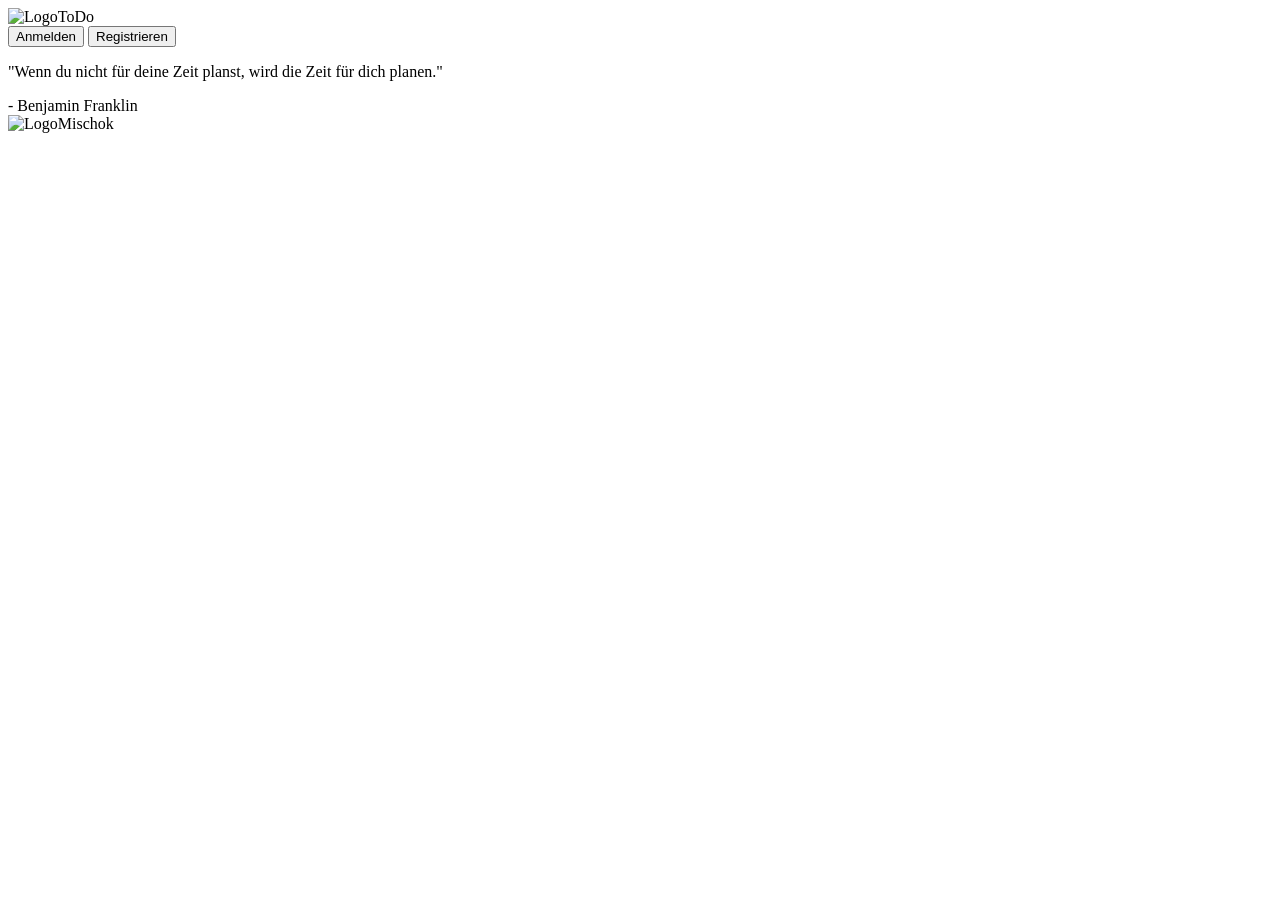
<file: target/classes/templates/index.html>
<!DOCTYPE html>
<html lang="de" xmlns:th="http://www.w3.org/1999/xhtml">

<head>
    <meta charset="UTF-8">
    <meta name="viewport" content="width=device-width, initial-scale=1.0">
    <title>To-Do Liste</title>
    <link rel="stylesheet" th:href="@{/css/index.css}">
</head>

<body>

<!-- To-Do List Logo -->
<div class="logo-container">
    <img th:src="@{/images/logo-ToDo.png}" alt="LogoToDo" class="logoToDo">
</div>

<!-- Button Container -->
<div class="button-container">
    <button th:onclick="'window.location.href=\'' + @{/login} + '\''">Anmelden</button>
    <button th:onclick="'window.location.href=\'' + @{/registration} + '\''">Registrieren</button>
</div>

<!-- Text Container -->
<div class="text-container">
    <p class="glow-text">"Wenn du nicht für deine Zeit planst, wird die Zeit für dich planen."</p>
    <footer class="glow-text">- Benjamin Franklin</footer>
</div>

<!-- Mischok Academy Logo -->
<div class="logo-mischok-container">
    <img th:src="@{/images/mischok-logo-schwarz.png}" alt="LogoMischok" class="logoMischok" width="359" height="117">
</div>

</body>
</html>
</file>
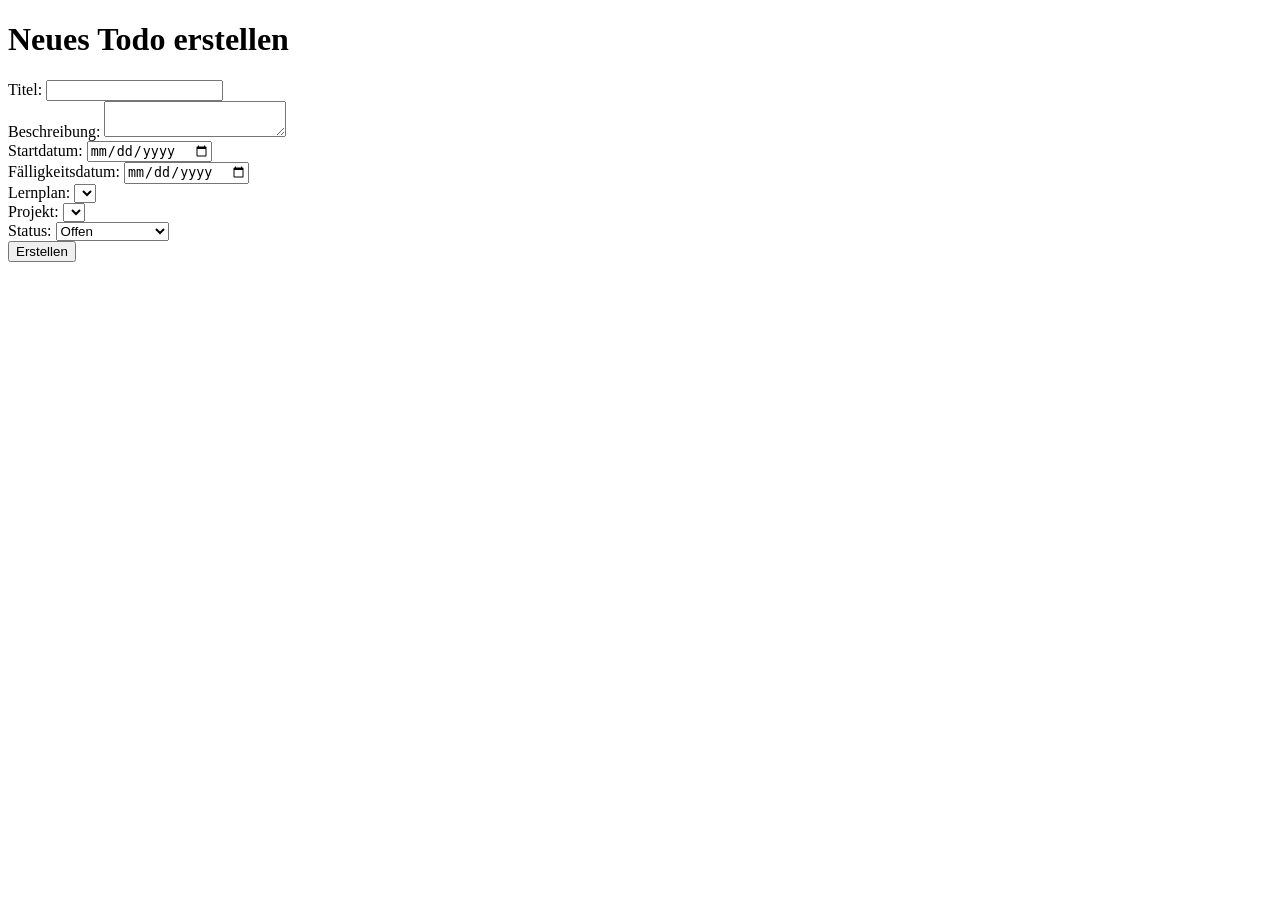
<file: target/classes/templates/createTodo.html>
<!DOCTYPE html>
<html lang="de" xmlns:th="http://www.thymeleaf.org">
<head>
    <meta charset="UTF-8">
    <title>Neues Todo erstellen</title>
    <!-- Füge das CSRF-Token hier hinzu -->
    <meta name="_csrf" content="${_csrf.token}" />
    <meta name="_csrf_header" content="${_csrf.headerName}" />
</head>
<body>
<h1>Neues Todo erstellen</h1>
<form th:action="@{/todos}" method="post">
    <!-- CSRF-Token als verstecktes Eingabefeld -->
    <input type="hidden" th:name="${_csrf.parameterName}" th:value="${_csrf.token}"/>

    <label for="titel">Titel:</label>
    <input type="text" id="titel" name="titel" required><br>

    <label for="beschreibung">Beschreibung:</label>
    <textarea id="beschreibung" name="beschreibung"></textarea><br>

    <!-- Neues Feld für das Startdatum -->
    <label for="start">Startdatum:</label>
    <input type="date" id="start" name="start" required><br>

    <label for="ende">Fälligkeitsdatum:</label>
    <input type="date" id="ende" name="ende"><br>

    <!-- Lernplan-Auswahl (immer sichtbar) -->
    <div id="lernplanSection">
        <label for="lehrplanId">Lernplan:</label>
        <select id="lehrplanId" name="lehrplanId">
            <option th:each="lernplan : ${lernplaene}" th:value="${lernplan.lernplanId}"
                    th:text="${lernplan.titel}"></option>
        </select><br>
    </div>

    <!-- Projekt-Auswahl (immer sichtbar) -->
    <div id="projektSection">
        <label for="projektid">Projekt:</label>
        <select id="projektid" name="projektid">
            <option th:each="projekt : ${projekte}" th:value="${projekt.projektId}"
                    th:text="${projekt.titel}"></option>
        </select><br>
    </div>

    <!-- Status-Auswahl -->
    <label for="status">Status:</label>
    <select id="status" name="status">
        <option value="Offen">Offen</option>
        <option value="In Bearbeitung">In Bearbeitung</option>
        <option value="Abgeschlossen">Abgeschlossen</option>
    </select><br>

    <button type="submit">Erstellen</button>
</form>
</body>
</html>
</file>
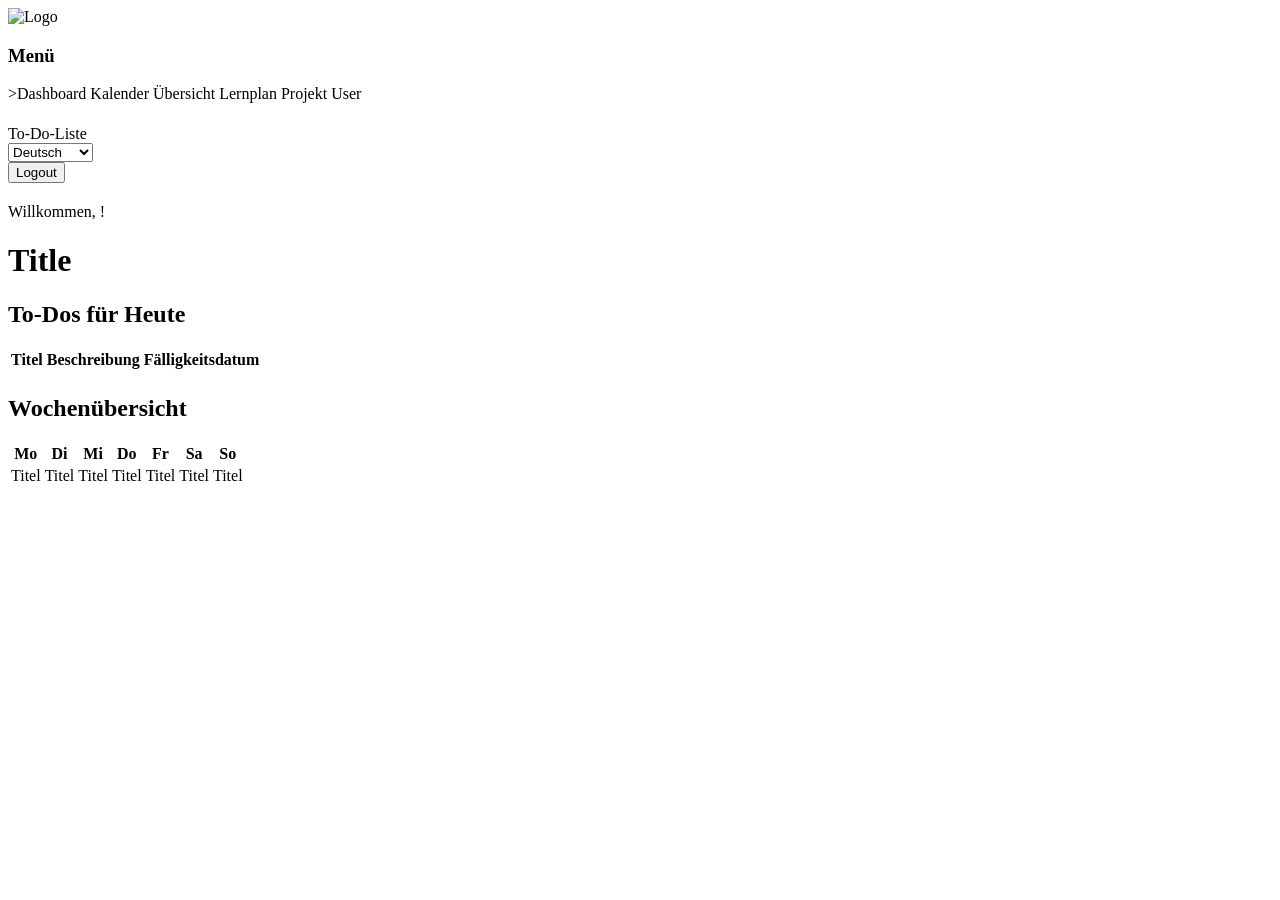
<file: target/classes/templates/dashboard.html>
<!DOCTYPE html>

<html lang="de" xmlns:th="http://www.w3.org/1999/xhtml" xmlns:sec="http://www.w3.org/1999/xhtml">

<head>
    <meta charset="UTF-8">
    <meta name="viewport" content="width=device-width, initial-scale=1.0">
    <title>Individuelles Dashboard</title>
    <!-- Verlinkung der externen CSS-Datei -->
    <link rel="stylesheet" th:href="@{/css/dashboard.css}">
</head>

<body>
<div class="sidebar">
    <!-- Logo Section -->
    <div class="logo">
        <img th:src="@{/images/mischok@cademy.png}" alt="Logo" class="logo-image">
    </div>
    <h3>Menü</h3>
    <a th:href="@{/dashboard}" class="menu-link" th:text="#{menu.home}">>Dashboard</a>
    <a th:href="@{/kalendar}" class="menu-link" th:text="#{menu.kalender}">Kalender</a>
    <a th:href="@{/uebersicht}" class="menu-link" th:text="#{menu.uebersicht}">Übersicht</a>
    <a th:href="@{/lernplan}" class="menu-link" th:text="#{menu.lernplan}">Lernplan</a>
    <a th:href="@{/projekt}" class="menu-link" th:text="#{menu.projekt}">Projekt</a>
    <a th:href="@{/user}" class="menu-link" th:text="#{menu.user}">User</a>
</div>

<div class="main-content">
    <!-- Header -->
    <div class="header">
        <h1></h1>
        <div class="title-container">
            <div class="center-title">To-Do-Liste</div>
        </div>

        <form action="/dashboard" method="get">
            <select name="lang" onchange="this.form.submit()">
                <option value="de" th:selected="${#locale.language == 'de'}">Deutsch</option>
                <option value="en" th:selected="${#locale.language == 'en'}">English</option>
                <option value="hr" th:selected="${#locale.language == 'hr'}">Kroatisch</option>
                <option value="uk" th:selected="${#locale.language == 'uk'}">Ukrainisch</option>
            </select>
        </form>

        <!-- Logout button -->
        <form th:action="@{/logout}" method="post">
            <button type="submit" class="logout">Logout</button>
        </form>
    </div>

    <div class ="header2">
        <h2></h2>
        <div class="title-container2">
            <div class= "center-title2"><a th:text="#{menu.welcome}">Willkommen,</a> <span sec:authentication="name"></span>!</div>
            </div>
    </div>

    <h1 th:text="${titel != null ? titel : 'Standard Titel'}">Title</h1>

    <!-- Inhalt -->
    <div class="content">
        <div class="table-section">
            <h2>To-Dos für Heute</h2>
            <table>
                <thead>
                <tr>
                    <th>Titel</th>
                    <th>Beschreibung</th>
                    <th>Fälligkeitsdatum</th>
                </tr>
                </thead>
                <tbody>
                <tr th:each="todo : ${todosMap['Mo']}">
                    <td th:text="${todo != null ? todo.titel : 'Kein Todo'}"></td>
                    <td th:text="${todo != null ? todo.beschreibung : 'Keine Beschreibung'}"></td>
                    <td th:text="${todo != null ? #dates.format(todo.start, 'dd.MM.yyyy') : 'Kein Datum'}"></td>
                </tr>
                </tbody>
            </table>
        </div>

        <!-- Tabelle für die Wochen-To-Dos -->
        <div class="weekly-todos">
            <h2>Wochenübersicht</h2>
            <table>
                <tr>
                    <th>Mo</th>
                    <th>Di</th>
                    <th>Mi</th>
                    <th>Do</th>
                    <th>Fr</th>
                    <th>Sa</th>
                    <th>So</th>
                </tr>
                <tr>
                    <td th:each="todo : ${todosMap['Mo']}">
                        <span th:text="${todo != null ? todo.titel : 'Kein Todo'}">Titel</span>
                    </td>
                    <td th:each="todo : ${todosMap['Di']}">
                        <span th:text="${todo != null ? todo.titel : 'Kein Todo'}">Titel</span>
                    </td>
                    <td th:each="todo : ${todosMap['Mi']}">
                        <span th:text="${todo != null ? todo.titel : 'Kein Todo'}">Titel</span>
                    </td>
                    <td th:each="todo : ${todosMap['Do']}">
                        <span th:text="${todo != null ? todo.titel : 'Kein Todo'}">Titel</span>
                    </td>
                    <td th:each="todo : ${todosMap['Fr']}">
                        <span th:text="${todo != null ? todo.titel : 'Kein Todo'}">Titel</span>
                    </td>
                    <td th:each="todo : ${todosMap['Sa']}">
                        <span th:text="${todo != null ? todo.titel : 'Kein Todo'}">Titel</span>
                    </td>
                    <td th:each="todo : ${todosMap['So']}">
                        <span th:text="${todo != null ? todo.titel : 'Kein Todo'}">Titel</span>
                    </td>
                </tr>
            </table>
        </div>
    </div>
</div>
</body>
</html>
</file>
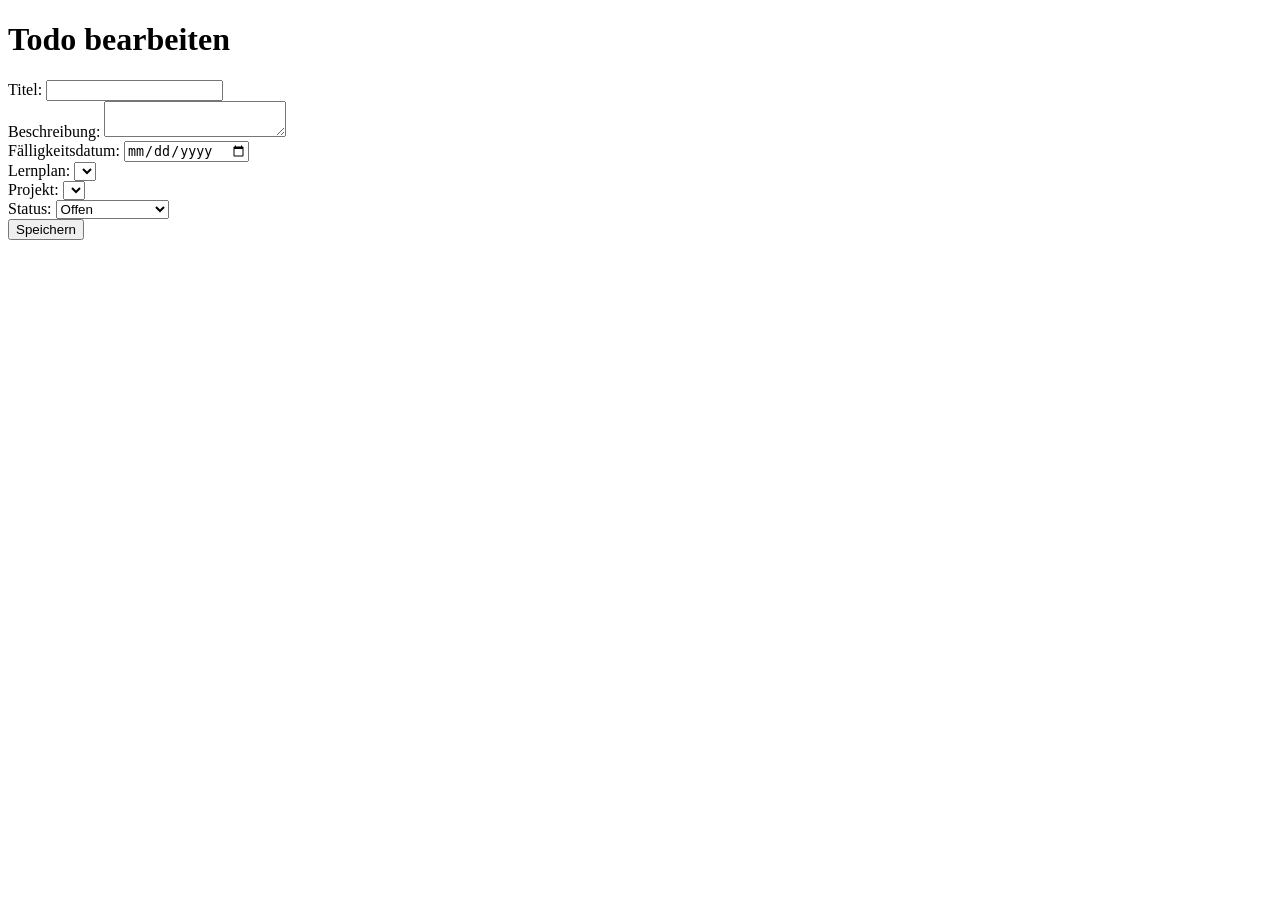
<file: target/classes/templates/editTodo.html>
<!DOCTYPE html>
<html lang="de" xmlns:th="http://www.thymeleaf.org">
<head>
  <meta charset="UTF-8">
  <title>Todo bearbeiten</title>
</head>
<body>
<h1>Todo bearbeiten</h1>

<form th:action="@{/todos/{id}/edit(id=${todo.todoId})}" method="post">

  <label for="titel">Titel:</label>
  <input type="text" id="titel" name="titel" th:value="${todo.titel}" required><br>

  <label for="beschreibung">Beschreibung:</label>
  <textarea id="beschreibung" name="beschreibung" th:text="${todo.beschreibung}"></textarea><br>

  <label for="ende">Fälligkeitsdatum:</label>
  <input type="date" id="ende" name="ende" th:value="${todo.ende}"><br>

  <!-- Lernplan-Auswahl -->
  <div>
    <label for="lehrplanId">Lernplan:</label>
    <select id="lehrplanId" name="lehrplanId">
      <option th:each="lernplan : ${lernplaene}" th:value="${lernplan.lernplanId}"
              th:text="${lernplan.titel}" th:selected="${lernplan.lernplanId == todo.lehrplanId}"></option>
    </select>
  </div>

  <!-- Projekt-Auswahl -->
  <div>
    <label for="projektid">Projekt:</label>
    <select id="projektid" name="projektid">
      <option th:each="projekt : ${projekte}" th:value="${projekt.projektId}"
              th:text="${projekt.titel}" th:selected="${projekt != null && projekt.projektId == todo.projektId}"></option>
    </select>
  </div>

  <!-- Status-Auswahl -->
  <label for="status">Status:</label>
  <select id="status" name="status">
    <option value="Offen" th:selected="${todo.status == 'Offen'}">Offen</option>
    <option value="In Bearbeitung" th:selected="${todo.status == 'In Bearbeitung'}">In Bearbeitung</option>
    <option value="Abgeschlossen" th:selected="${todo.status == 'Abgeschlossen'}">Abgeschlossen</option>
  </select><br>

  <button type="submit">Speichern</button>
</form>

</body>
</html>
</file>
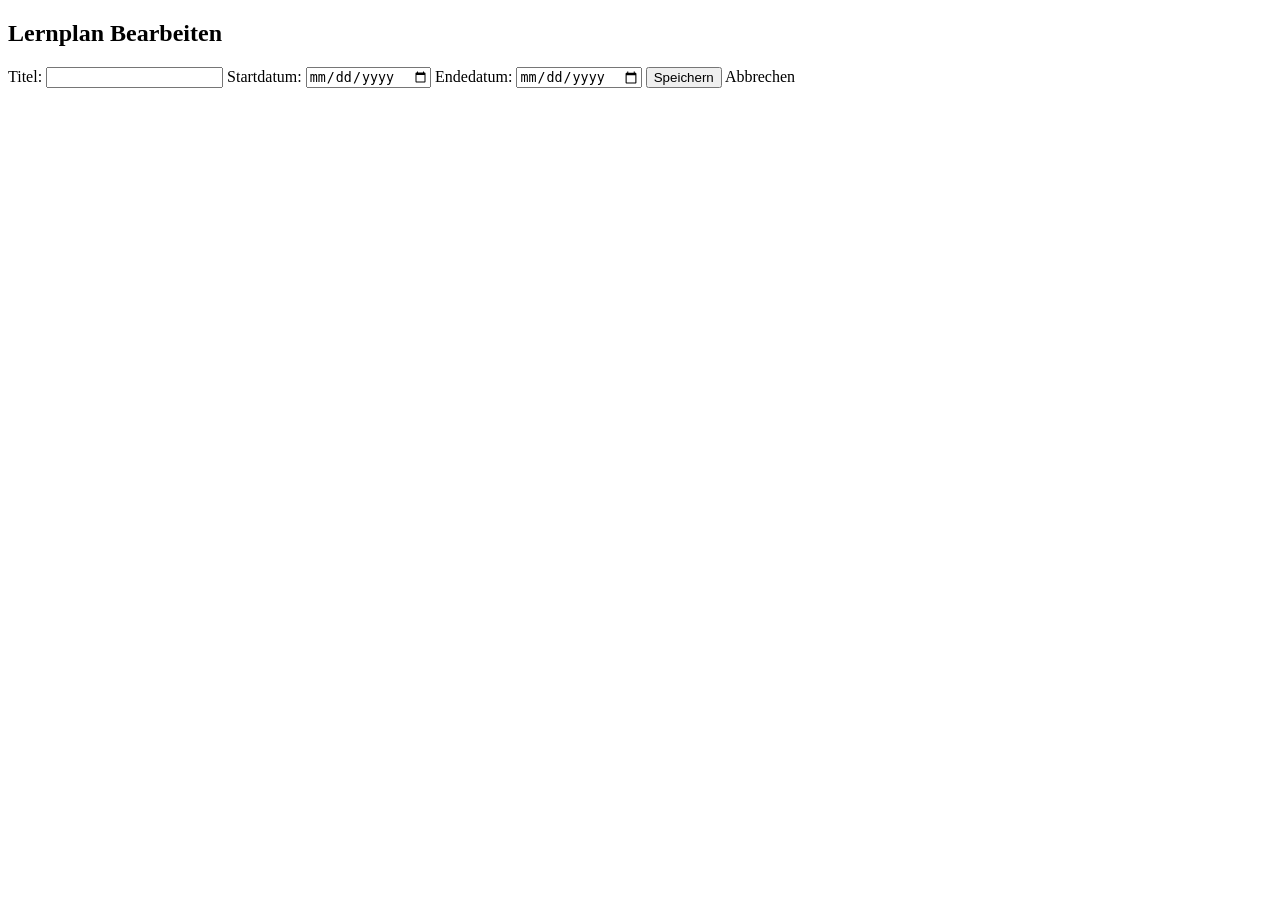
<file: target/classes/templates/lernplan-bearbeiten.html>
<!DOCTYPE html>
<html lang="de" xmlns:th="http://www.thymeleaf.org">
<head>
  <meta charset="UTF-8">
  <meta name="viewport" content="width=device-width, initial-scale=1.0">
  <title>Lernplan Bearbeiten</title>
  <link rel="stylesheet" th:href="@{/css/lernplan.css}">
</head>
<body>

<div th:insert="layout :: sidebar"></div>

<div class="main-content">
  <div th:insert="layout :: header"></div>

  <div class="form-container">
    <h2>Lernplan Bearbeiten</h2>
    <form th:action="@{/lernplan/edit/{id}(id=${lernplan.lernplanId})}" method="post">
      <label for="titel">Titel:</label>
      <input type="text" id="titel" name="titel" th:value="${lernplan.titel}" required>

      <label for="start">Startdatum:</label>
      <input type="date" id="start" name="start" th:value="${lernplan.start}" required>

      <label for="ende">Endedatum:</label>
      <input type="date" id="ende" name="ende" th:value="${lernplan.ende}" required>

      <button type="submit">Speichern</button>
      <a th:href="@{/lernplan}">Abbrechen</a>
    </form>
  </div>
</div>

</body>
</html>
</file>
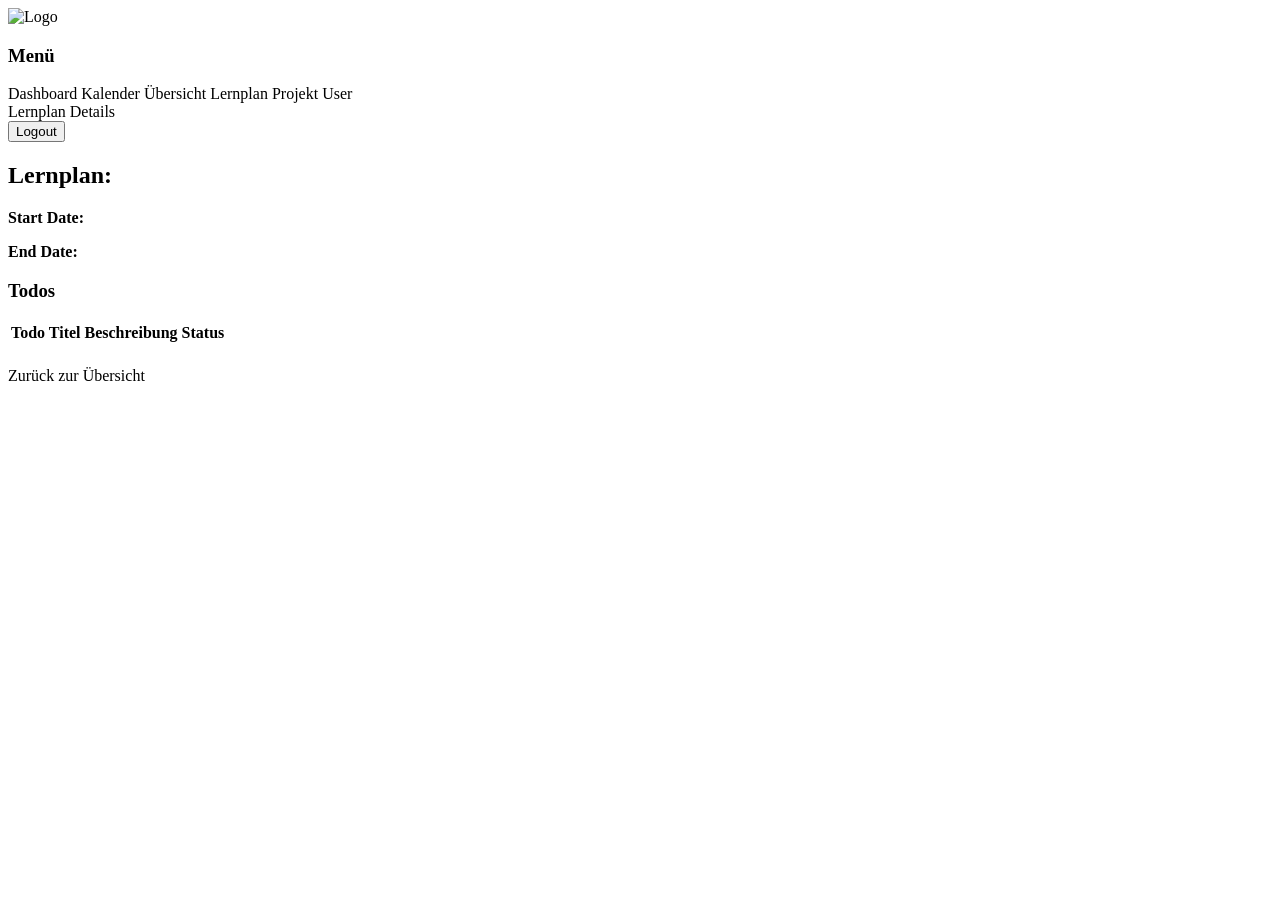
<file: target/classes/templates/lernplan-detail.html>
<!DOCTYPE html>
<html lang="de" xmlns:th="http://www.thymeleaf.org">
<head>
  <meta charset="UTF-8">
  <meta name="viewport" content="width=device-width, initial-scale=1.0">
  <title>Lernplan Details</title>
  <link rel="stylesheet" th:href="@{/css/lernplan.css}">
</head>
<body>
<div class="sidebar">
  <div class="logo">
    <img th:src="@{/images/mischok@cademy.png}" alt="Logo" class="logo-image">
  </div>
  <h3>Menü</h3>
  <a th:href="@{/dashboard}">Dashboard</a>
  <a th:href="@{/kalendar}">Kalender</a>
  <a th:href="@{/uebersicht}">Übersicht</a>
  <a th:href="@{/lernplan}">Lernplan</a>
  <a th:href="@{/projekt}">Projekt</a>
  <a th:href="@{/user}">User</a>
</div>

<div class="main-content">
  <div class="header">
    <div class="title-container">
      <div class="center-title">Lernplan Details</div>
    </div>
    <form th:action="@{/logout}" method="post">
      <button type="submit" class="logout">Logout</button>
    </form>
  </div>

  <div class="content">
    <h2>Lernplan: <span th:text="${lernplan.titel}"></span></h2>
    <p><strong>Start Date:</strong> <span th:text="${lernplan.start}"></span></p>
    <p><strong>End Date:</strong> <span th:text="${lernplan.ende}"></span></p>

    <h3>Todos</h3>
    <table>
      <thead>
      <tr>
        <th>Todo Titel</th>
        <th>Beschreibung</th>
        <th>Status</th>
      </tr>
      </thead>
      <tbody>
      <tr th:each="todo : ${todos}">
        <td th:text="${todo.titel}"></td>
        <td th:text="${todo.beschreibung}"></td>
        <td th:text="${todo.status}"></td>
      </tr>
      </tbody>
    </table>
    <br>
    <a th:href="@{/lernplan}">Zurück zur Übersicht</a>
  </div>
</div>
</body>
</html>
</file>
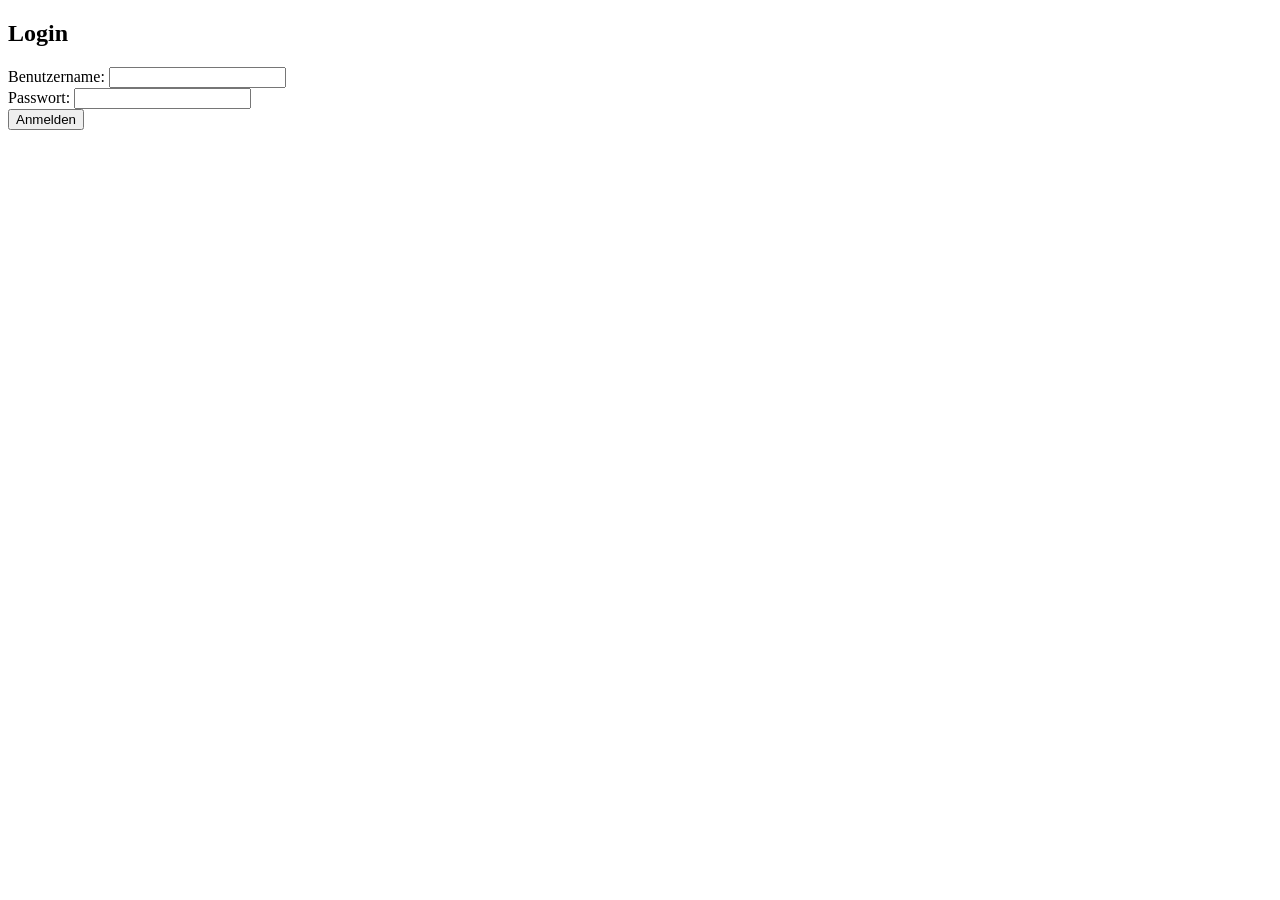
<file: target/classes/templates/login.html>
<!DOCTYPE html>
<html lang="de" xmlns:th="http://www.w3.org/1999/xhtml">
<head>
  <meta charset="UTF-8">
  <meta name="viewport" content="width=device-width, initial-scale=1.0">
  <title>Login</title>
  <link rel="stylesheet" th:href="@{/css/login.css}">
</head>
<body>
<!-- Login Container -->
<div class="login-container">
  <div class="login-box">
    <h2 class="center-title">Login</h2>
    <!-- Thymeleaf-Formular eingefügt -->
    <form th:action="@{/login}" method="post">
      <div class="input-container">
        <label>Benutzername: <input type="text" name="username" required/></label>
      </div>
      <div class="input-container">
        <label>Passwort: <input type="password" name="password" required/></label>
      </div>
      <button type="submit" class="login-btn">Anmelden</button>
    </form>
  </div>
</div>
</body>
</html>
</file>
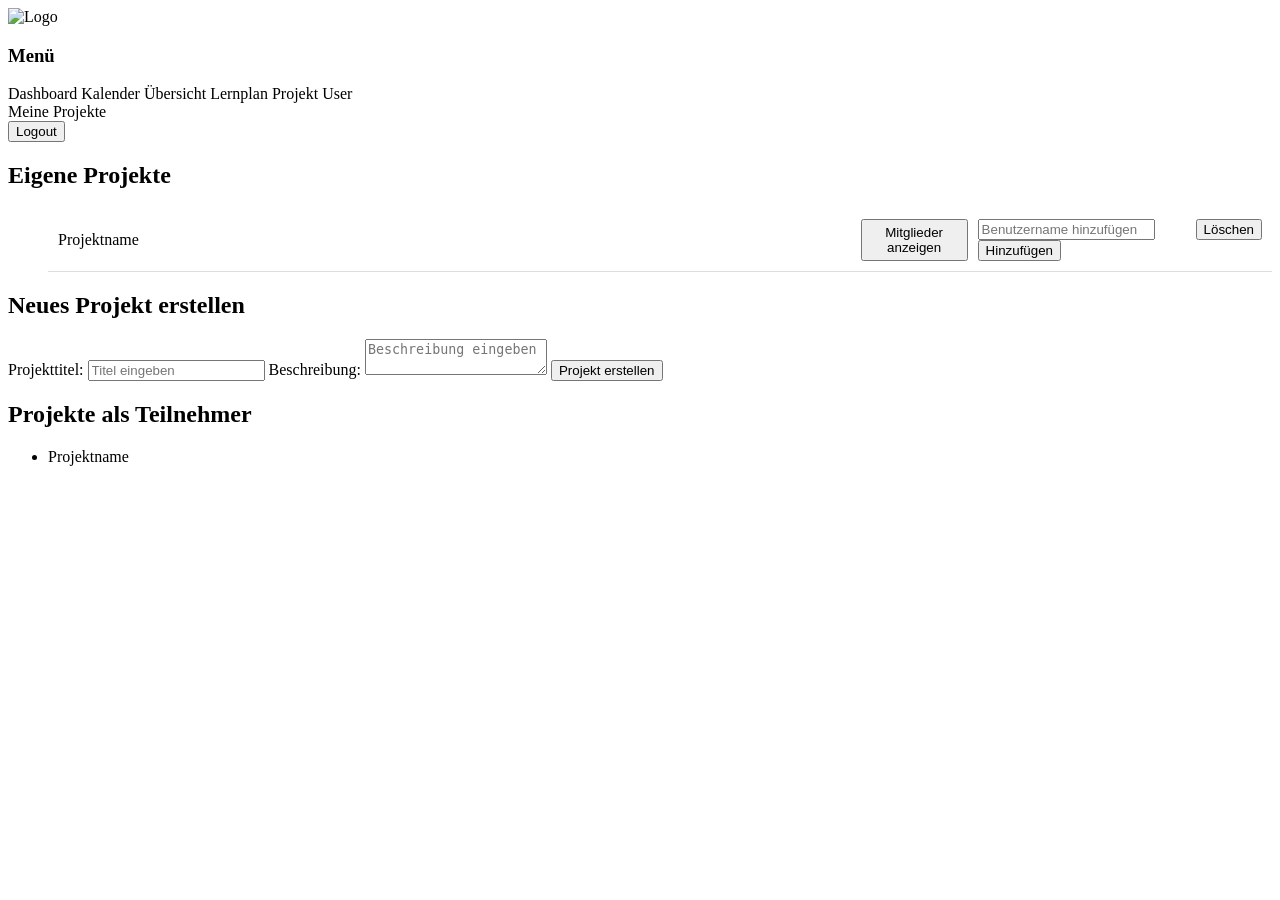
<file: target/classes/templates/projekt.html>
<!DOCTYPE html>
<html lang="de" xmlns:th="http://www.thymeleaf.org">
<head>
    <meta charset="UTF-8">
    <meta name="viewport" content="width=device-width, initial-scale=1.0">
    <title>Projekt</title>
    <link rel="stylesheet" th:href="@{/css/projekt.css}">
    <style>
        /* Flex styling for project list items */
        .project-item {
            display: flex;
            align-items: center;
            justify-content: space-between;
            padding: 10px;
            border-bottom: 1px solid #ddd;
            margin-bottom: 10px;
        }

        .project-info {
            flex: 2;
        }

        .action-buttons {
            display: flex;
            gap: 10px;
            flex: 1;
            justify-content: flex-end;
        }

        .action-buttons form,
        .action-buttons button {
            margin: 0;
        }

        /* Styling for modal */
        .modal {
            display: none;
            position: fixed;
            z-index: 1;
            left: 0;
            top: 0;
            width: 100%;
            height: 100%;
            overflow: auto;
            background-color: rgba(0,0,0,0.4);
        }
        .modal-content {
            background-color: #fefefe;
            margin: 10% auto;
            padding: 20px;
            border: 1px solid #888;
            width: 50%;
        }
        .close {
            color: #aaa;
            float: right;
            font-size: 28px;
            font-weight: bold;
            cursor: pointer;
        }
        .close:hover {
            color: black;
        }
    </style>
</head>
<body>
<!-- Sidebar -->
<div class="sidebar">
    <div class="logo">
        <img th:src="@{/images/mischok@cademy.png}" alt="Logo" class="logo-image">
    </div>
    <h3>Menü</h3>
    <a th:href="@{/dashboard}">Dashboard</a>
    <a th:href="@{/kalendar}">Kalender</a>
    <a th:href="@{/uebersicht}">Übersicht</a>
    <a th:href="@{/lernplan}">Lernplan</a>
    <a th:href="@{/projekt}">Projekt</a>
    <a th:href="@{/user}">User</a>
</div>

<div class="main-content">
    <div class="header">
        <div class="title-container">
            <div class="center-title">Meine Projekte</div>
        </div>
        <form th:action="@{/logout}" method="post">
            <button type="submit" class="logout">Logout</button>
        </form>
    </div>

    <!-- Liste eigener Projekte -->
    <div class="project-list">
        <h2>Eigene Projekte</h2>
        <ul>
            <li th:each="projekt : ${ownedProjects}" class="project-item">
                <div class="project-info">
                    <span th:text="${projekt.titel}">Projektname</span>
                    <span th:text="${projekt.projektId}"></span>
                </div>

                <div class="action-buttons">
                    <!-- Show Members Button -->
                    <button th:if="${projekt != null}" onclick="openModal('[[${projekt.projektId}]]')">Mitglieder anzeigen</button>



                    <!-- Add Member Form -->
                    <form th:action="@{/projekt/addMember}" method="post" style="display: inline;">
                        <input type="hidden" name="projektid" th:value="${projekt.projektId}" />
                        <input type="text" name="username" placeholder="Benutzername hinzufügen" required />
                        <button type="submit">Hinzufügen</button>
                    </form>

                    <!-- Delete Project Form -->
                    <form th:action="@{/projekt/delete}" method="post" style="display: inline;">
                        <input type="hidden" name="projektid" th:value="${projekt.projektId}" />
                        <button type="submit" onclick="return confirm('Projekt wirklich löschen?');">Löschen</button>
                    </form>
                </div>

                <!-- Modal for displaying members -->
                <div th:if="${projekt != null}" id="modal-[[${projekt.projektId}]]" class="modal">
                    <div class="modal-content">
                        <span class="close" onclick="closeModal(${projekt.projektId})">&times;</span>
                        <h3>Mitglieder von [[${projekt.titel}]]</h3>
                        <ul>
                            <li th:each="person : ${projekt.personen}">
                                <span th:text="${person.username}"></span>
                            </li>
                        </ul>
                    </div>
                </div>
            </li>
        </ul>

        <!-- Create New Project Section -->
        <div class="create-project">
            <h2>Neues Projekt erstellen</h2>
            <form th:action="@{/projekt/create}" method="post">
                <label for="titel">Projekttitel:</label>
                <input type="text" id="titel" name="titel" placeholder="Titel eingeben" required />
                <label for="beschreibung">Beschreibung:</label>
                <textarea id="beschreibung" name="beschreibung" placeholder="Beschreibung eingeben" required></textarea>
                <button type="submit">Projekt erstellen</button>
            </form>
        </div>
    </div>

    <!-- Projekte anzeigen, bei denen der Benutzer nur Teilnehmer ist -->
    <div class="project-list">
        <h2>Projekte als Teilnehmer</h2>
        <ul>
            <li th:each="projekt : ${participantProjects}">
                <span th:text="${projekt.titel}">Projektname</span>
                <!-- Weitere Projektinformationen hier anzeigen -->
            </li>
        </ul>
    </div>

    <!-- JavaScript for Modal Display -->
    <script>
        function openModal(projektid) {
            const modal = document.getElementById("modal-" + projektid);
            if (modal) {
                modal.style.display = "block";
            } else {
                console.error("Modal not found for project ID:", projektid);
            }
        }

        function closeModal(projektid) {
            const modal = document.getElementById("modal-" + projektid);
            if (modal) {
                modal.style.display = "none";
            } else {
                console.error("Modal not found for project ID:", projektid);
            }
        }

        // Close modal if clicking outside of it
        window.onclick = function(event) {
            document.querySelectorAll(".modal").forEach(modal => {
                if (event.target === modal) {
                    modal.style.display = "none";
                }
            });
        };
    </script>
</body>
</html>
</file>
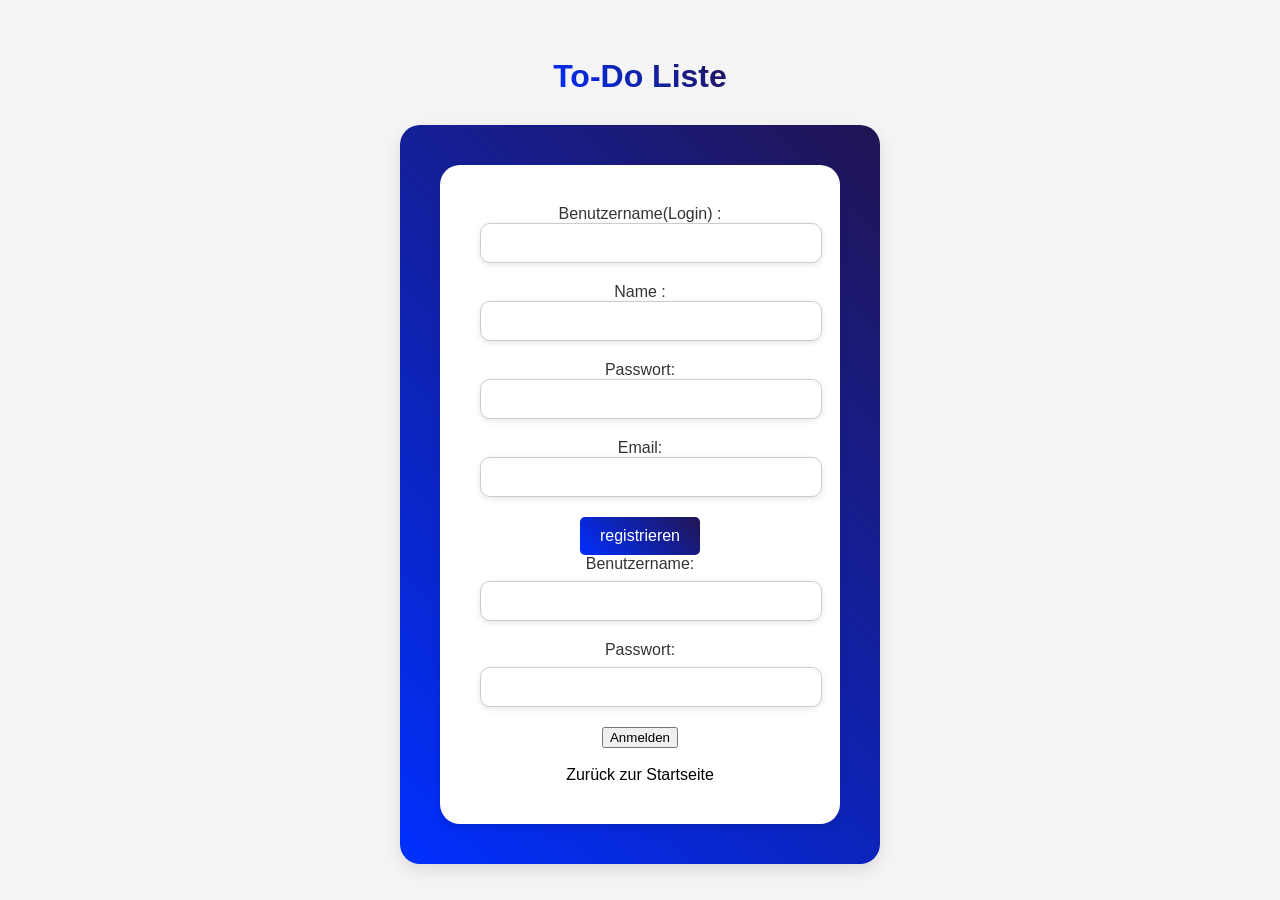
<file: target/classes/templates/registration.html>
<!DOCTYPE html>
<html lang="en" xmlns:th="http://www.w3.org/1999/xhtml">
<head>
  <meta charset="UTF-8">
  <meta name="viewport" content="width=device-width, initial-scale=1.0">
  <title>To-Do Liste</title>
  <style>

    body {
        text-align: center;
        display: flex;
        flex-direction: column;
        justify-content: center;
        align-items: center;
        height: 100vh;
        margin: 0;
        font-family: Arial, sans-serif;
        background-color: #f4f4f4;
    }

    .registration-container {
        width: 100%;
        max-width: 400px;
        padding: 40px;
        background: linear-gradient(45deg, #002fff, #211453);
        border-radius: 20px;
        box-shadow: 0 6px 15px rgba(0, 0, 0, 0.1);}



    h1 {
        background: linear-gradient(45deg, #002fff, #211453);
        -webkit-background-clip: text;
        color: transparent;
        text-align: center;
        margin-bottom: 30px;
}
    .registration-box {
        background-color: #fff;
        padding: 40px;
        border-radius: 20px;
        box-shadow: 0 4px 10px rgba(0, 0, 0, 0.1);
        text-align: center;}

    .center-title {
        font-family: 'Courier New', Courier, monospace;
        font-size: 28px;
        background: linear-gradient(45deg, #002fff, #211453);
        -webkit-background-clip: text;
        color: transparent;
        font-weight: bold;
        margin-bottom: 20px;}


    .login-form {
        display: flex;
        flex-direction: column;
        align-items: center;
    }

    .input-container {

        width: 100%;
        margin-bottom: 20px;
    }

    .input-container label {
        display: block;
        margin-bottom: 8px;
        color: #333;
    }

    .button {
    padding: 10px 20px;
    font-size: 16px;
    cursor: pointer;
    border: none;
    border-radius: 5px;
    background: linear-gradient(45deg, #002fff, #211453);
    color: white;
    }

    .input-container input {
        width: 100%;
        padding: 10px;
        border: 1px solid #ccc;
        border-radius: 10px;font-size: 16px;
        box-shadow: 0 2px 6px rgba(0, 0, 0, 0.1);
        transition: border-color 0.3s, box
    }


  </style>
</head>
<body>

<h1>To-Do Liste</h1>
<div class="registration-container">
  <div class="registration-box">


    <form th:action="@{/registration}" method="post">

      <div class="input-container"><label> Benutzername(Login) :  <br> <input type="text" name="username"/> </label></div>
      <div class="input-container"><label> Name :  <br> <input type="text" name="Klarname"/> </label></div>
      <div class="input-container"><label> Passwort: <br> <input type="password" name="password"/> </label></div>
      <div class="input-container"><label> Email: <br> <input type="email" name="email"/> </label></div>
      <button type="submit" class="button">registrieren</button>

      <form class="login-form" action="login.php" method="post">
        <div class="input-container">
          <label for="username">Benutzername:</label>
          <input type="text" id="username" name="username" required>
        </div>
        <div class="input-container">
          <label for="password">Passwort:</label>
          <input type="password" id="password" name="password" required>
        </div>
        <button type="submit" class="login-btn">Anmelden</button>
      </form>




    <br>
    <a th:href="@{/}"> Zurück zur Startseite</a>

  </div>
</div>
</body>
</html>
</file>
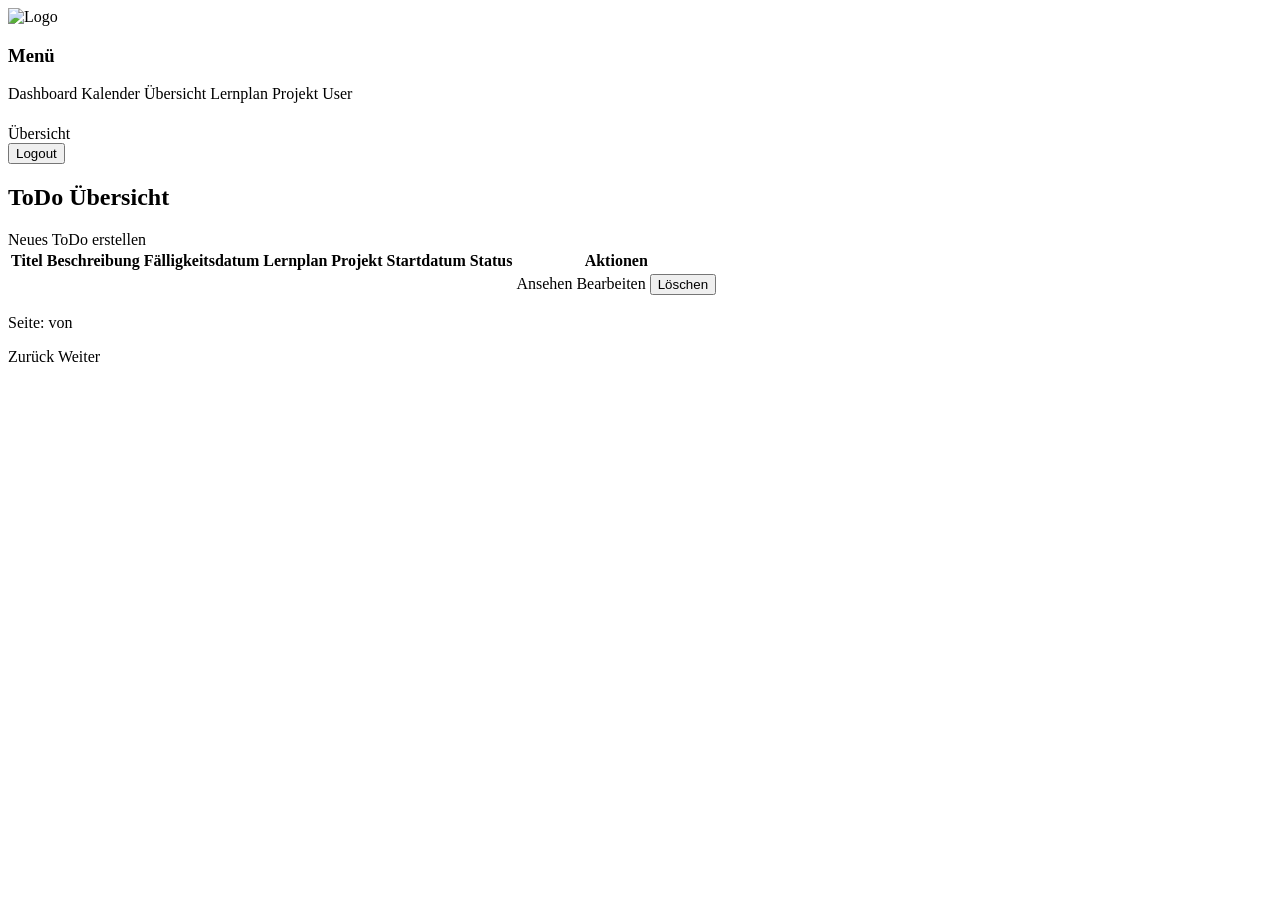
<file: target/classes/templates/uebersicht.html>
<!DOCTYPE html>
<html lang="de" xmlns:th="http://www.thymeleaf.org">
<head>
    <meta charset="UTF-8">
    <meta name="viewport" content="width=device-width, initial-scale=1.0">
    <title>Kalendar</title>
    <!-- Link to external CSS -->
    <link rel="stylesheet" th:href="@{/css/uebersicht.css}">
</head>
<body>
<!-- Sidebar on the left -->
<div class="sidebar">
    <div class="logo">
        <img th:src="@{/images/mischok@cademy.png}" alt="Logo" class="logo-image">
    </div>
    <h3>Menü</h3>
    <a th:href="@{/dashboard}">Dashboard</a>
    <a th:href="@{/kalendar}">Kalender</a>
    <a th:href="@{/uebersicht}">Übersicht</a>
    <a th:href="@{/lernplan}">Lernplan</a>
    <a th:href="@{/projekt}">Projekt</a>
    <a th:href="@{/user}">User</a>
</div>
<div class="main-content">
    <div class="header">
        <h1></h1> <!-- Header updated to Kalendar -->
        <div class="title-container">
            <div class="center-title">Übersicht</div> <!-- Center title updated to Kalendar -->
        </div>
        <!-- Logout button -->
        <form th:action="@{/logout}" method="post">
            <button type="submit" class="logout">Logout</button>
        </form>
    </div>

    <!-- ToDo Übersicht Section -->
    <section>
        <h2>ToDo Übersicht</h2>

        <a th:href="@{/todos/new}" class="btn">Neues ToDo erstellen</a>

        <table>
            <thead>
            <tr>
                <th>Titel</th>
                <th>Beschreibung</th>
                <th>Fälligkeitsdatum</th>
                <th>Lernplan</th>
                <th>Projekt</th>
                <th>Startdatum</th>
                <th>Status</th>
                <th>Aktionen</th>
            </tr>
            </thead>
            <tbody>
            <tr th:each="todo : ${todos}">
                <td th:text="${todo.titel}"></td>
                <td th:text="${todo.beschreibung}"></td>
                <td th:text="${#temporals.format(todo.ende, 'dd.MM.yyyy')}"></td>
                <td th:text="${todo.lehrplanId != null ? lernplanTitelMap[todo.lehrplanId] : '—'}"></td>
                <td th:text="${todo.projektId != null ? projektTitelMap[todo.projektId] : '—'}"></td>
                <td th:text="${#temporals.format(todo.start, 'dd.MM.yyyy')}"></td>
                <td th:text="${todo.status}"></td>
                <td>
                    <a th:href="@{|/todos/${todo.todoId}|}" class="btn">Ansehen</a>
                    <a th:href="@{|/todos/${todo.todoId}/edit|}" class="btn">Bearbeiten</a>
                    <form th:action="@{|/todos/${todo.todoId}/delete|}" method="post" style="display:inline;">
                        <input type="hidden" th:name="${_csrf.parameterName}" th:value="${_csrf.token}" />
                        <button type="submit" class="btn">Löschen</button>
                    </form>
                </td>
            </tr>
            </tbody>
        </table>

        <div th:if="${currentPage != null}">
            <p>Seite: <span th:text="${currentPage + 1}"></span> von <span th:text="${totalPages}"></span></p>
        </div>

        <div class="pagination">
            <a th:href="@{|/uebersicht?page=${currentPage - 1}|}"
               th:if="${currentPage != null and currentPage > 0}">Zurück</a>
            <a th:href="@{|/uebersicht?page=${currentPage + 1}|}"
               th:if="${currentPage != null and totalPages != null and currentPage < totalPages - 1}">Weiter</a>
        </div>
    </section>
</div>
</body>
</html>
</file>
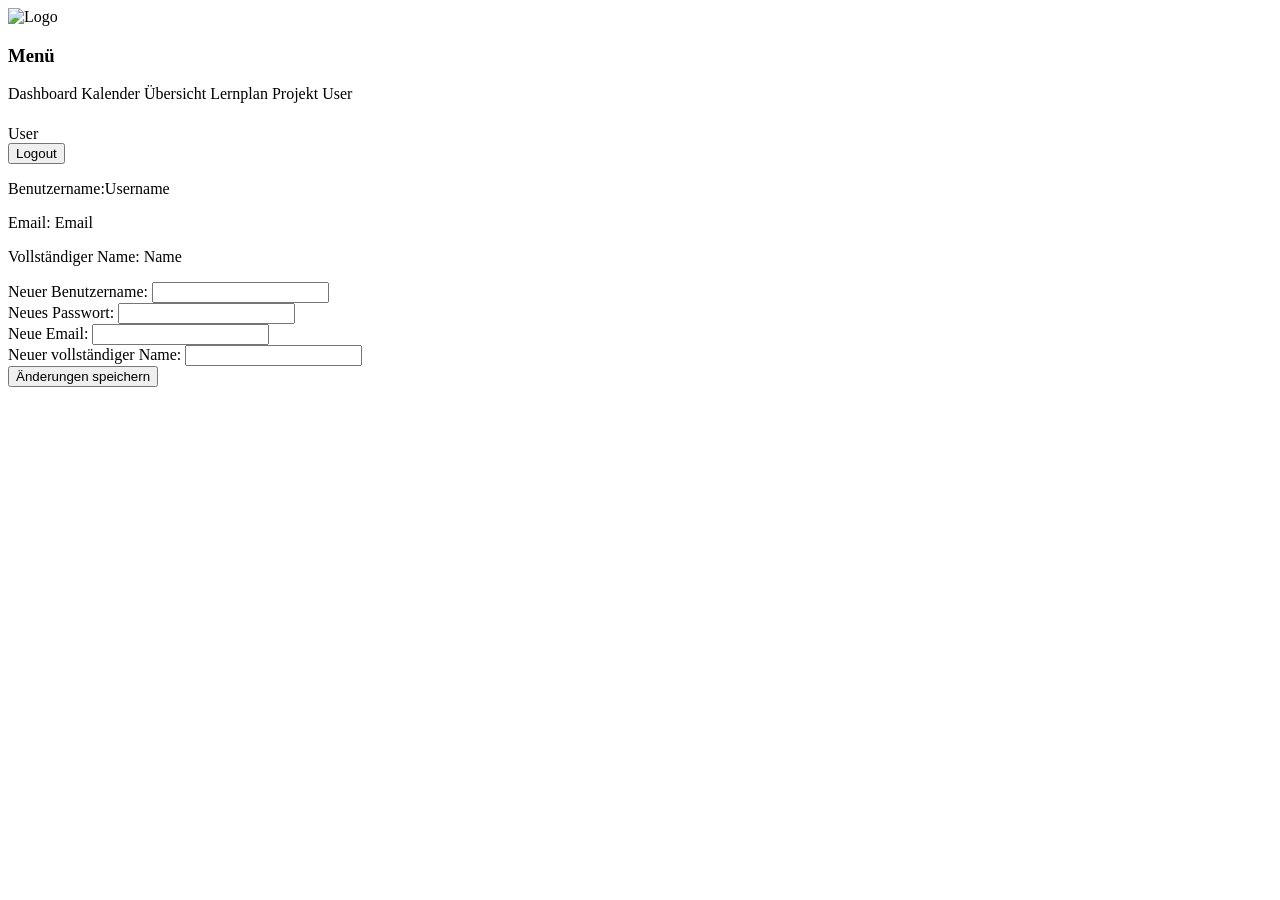
<file: target/classes/templates/user.html>
<!DOCTYPE html>
<html lang="de" xmlns:th="http://www.thymeleaf.org">
<head>
    <meta charset="UTF-8">
    <meta name="viewport" content="width=device-width, initial-scale=1.0">
    <title>User</title>
    <!-- Link to external CSS -->
    <link rel="stylesheet" th:href="@{/css/user.css}">
</head>
<body>
<!-- Sidebar on the left -->
<div class="sidebar">
    <div class="logo">
        <img th:src="@{/images/mischok@cademy.png}" alt="Logo" class="logo-image">
    </div>
    <h3>Menü</h3>
    <a th:href="@{/dashboard}">Dashboard</a>
    <a th:href="@{/kalendar}">Kalender</a>
    <a th:href="@{/uebersicht}">Übersicht</a>
    <a th:href="@{/lernplan}">Lernplan</a>
    <a th:href="@{/projekt}">Projekt</a>
    <a th:href="@{/user}">User</a>
</div>
</div>
<div class="main-content">
    <div class="header">
        <h1></h1> <!-- Header updated to Kalendar -->
        <div class="title-container">
            <div class="center-title">User</div> <!-- Center title updated to Kalendar -->
        </div>
        <!-- Logout button -->
        <form th:action="@{/logout}" method="post">
            <button type="submit" class="logout">Logout</button>
        </form>
    </div>

    <p class="user-info">Benutzername:<span th:text="${user.username}">Username</span></p>
    <div hidden>
        <p>Passwort: <span th:text="${user.passwort}">Passwort</span></p>
    </div>
    <p class="user-info">Email: <span th:text="${user.email}">Email</span></p>
    <p class="user-info">Vollständiger Name: <span th:text="${user.name}">Name</span></p>

    <form class="user-form" th:action="@{/user/edit}" method="post">
        <div>
            <label for="username">Neuer Benutzername:</label>
            <input type="text" id="username" name="username" th:value="${user.username}">
        </div>
        <div>
            <label for ="passwort">Neues Passwort:</label>
            <input type="password" id="passwort" name="passwort" th:value="${user.passwort}">
        </div>
        <div>
            <label for="email">Neue Email:</label>
            <input type="email" id="email" name="email" th:value="${user.email}">
        </div>
        <div>
            <label for="name">Neuer vollständiger Name:</label>
            <input type="text" id="name" name="name" th:value="${user.name}">
        </div>
        <div>
            <button type="submit">Änderungen speichern</button>
        </div>
    </form>

</div>


</body>
</html>
</file>
